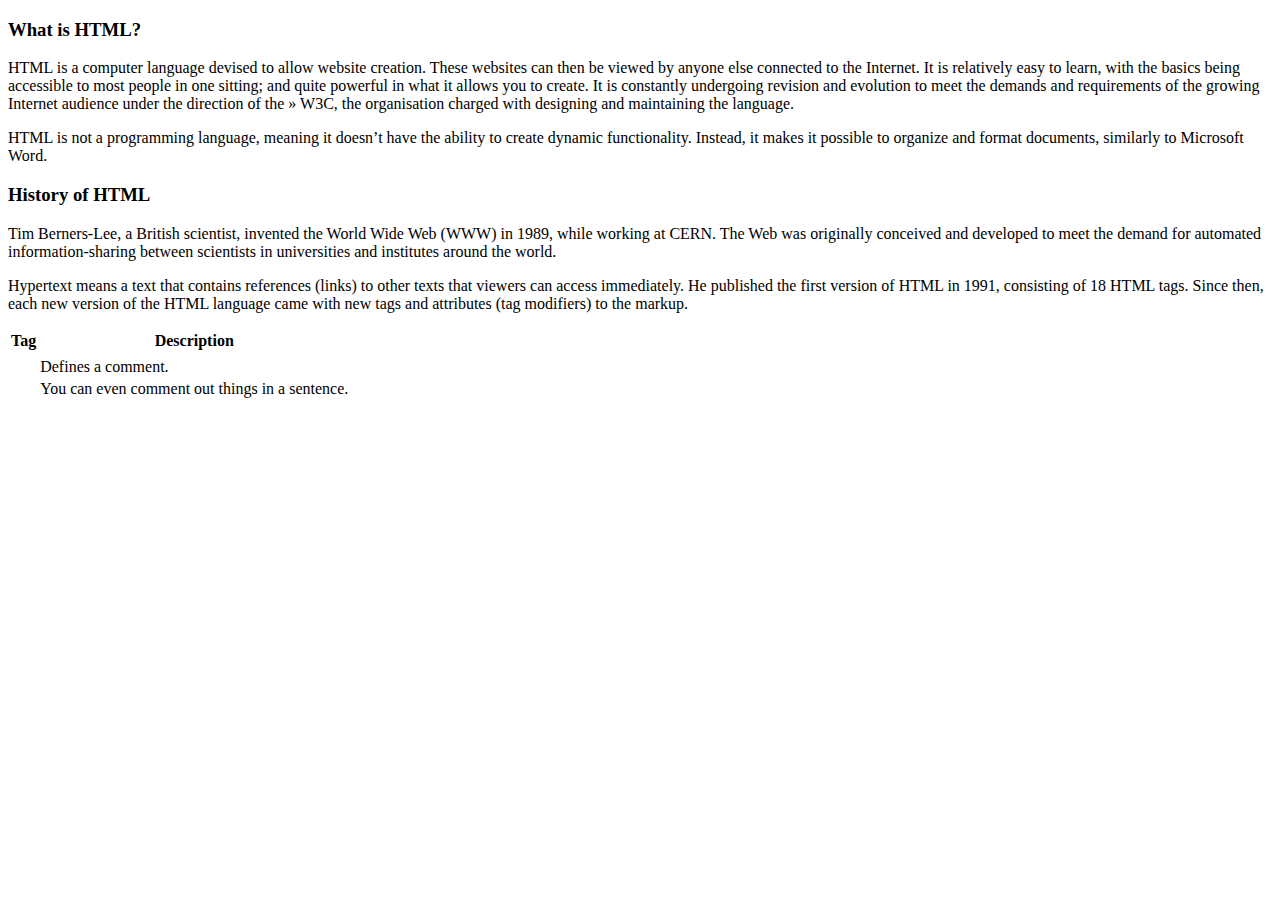
<file: html.html>
<!DOCTYPE html>
<html>
    <head>
        <title></title>
    </head>
    <body>
        <div class="top-content">
            <div class="content1">
                <h3>What is HTML?</h3>
                <p>
                    HTML is a computer language devised to allow website creation. These websites can then be viewed by anyone else connected to the Internet. It is relatively easy to learn, with the basics being accessible to most people in one sitting; and quite powerful in what it allows you to create. It is constantly undergoing revision and evolution to meet the demands and requirements of the growing Internet audience under the direction of the » W3C, the organisation charged with designing and maintaining the language.
                </p>

                <p>
                    HTML is not a programming language, meaning it doesn’t have the ability to create dynamic functionality. Instead, it makes it possible to organize and format documents, similarly to Microsoft Word.
                </p>
            </div>
            
            <div class="content2">
                <h3>History of HTML</h3>
                <p>
                    Tim Berners-Lee, a British scientist, invented the World Wide Web (WWW) in 1989, while working at CERN. The Web was originally conceived and developed to meet the demand for automated information-sharing between scientists in universities and institutes around the world.
                </p>
                <p>
                    Hypertext means a text that contains references (links) to other texts that viewers can access immediately. He published the first version of HTML in 1991, consisting of 18 HTML tags. Since then, each new version of the HTML language came with new tags and attributes (tag modifiers) to the markup. 
                </p>
            </div>
        </div>
        
        <!-- Please add if you have the time. Pasensya na po -->
        <div class="mid-content">
            <div class="tags">
                <table>
                    <thead>
                        <th><b>Tag</b></th>
                        <th><b>Description</b></th>
                    </thead>
                    <tbody>
                        <tr>
                            <td><u><!--...--></u></td>
                            <td><!DOCTYPE html></td>
                        </tr>
                        
                        <tr>
                            <td></td>
                            <td>Defines a comment.</td>
                        </tr>
                        
                        <tr> 
                            <td></td>
                            <td>You can even comment out things in <!-- the middle of --> a sentence.</td>
                            <td></td>
                        </tr>
                    </tbody>
                </table>
            </div>
            <div></div>
            <div></div>
            <div></div>
        </div>
    </body>
</html>
</file>
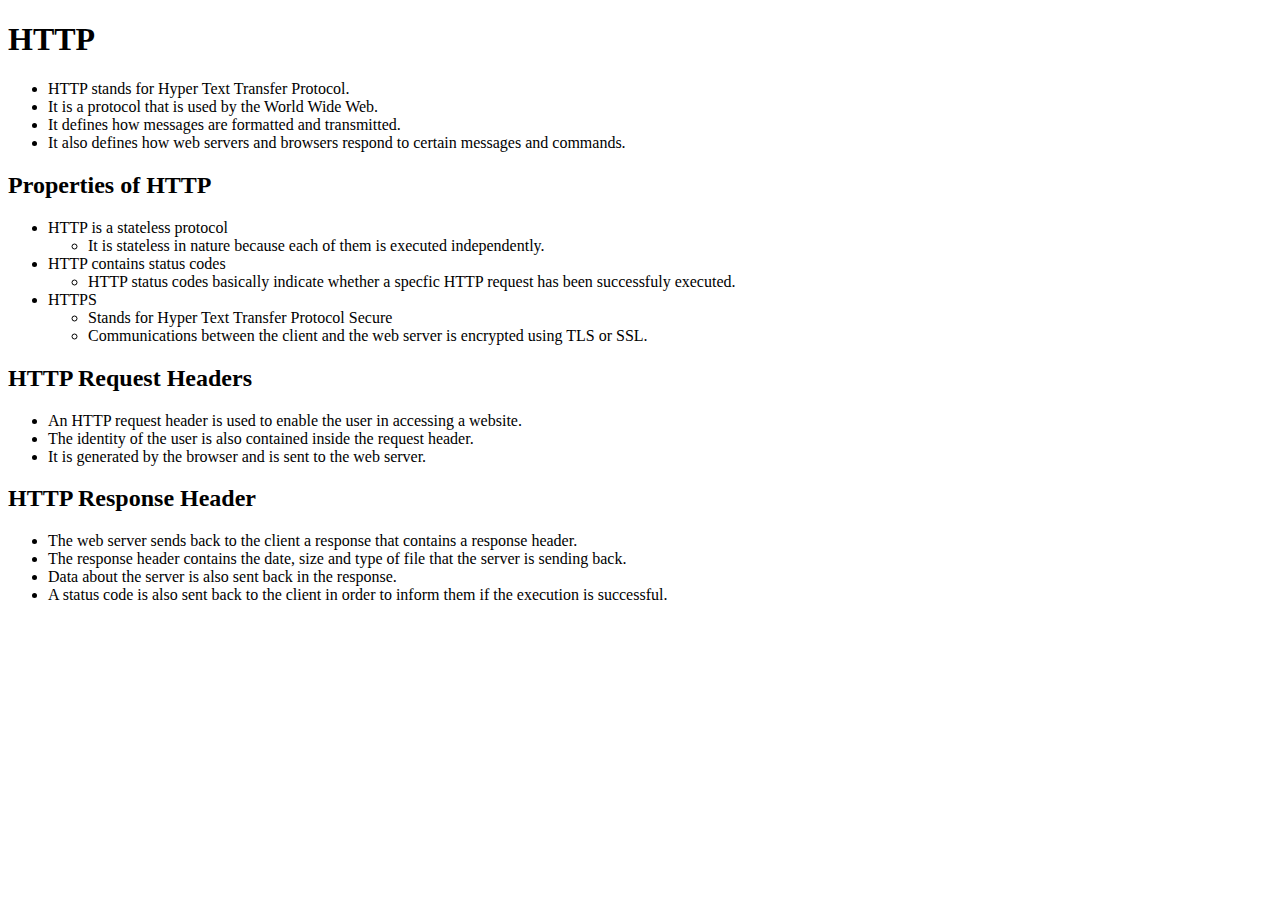
<file: http.html>
<!DOCTYPE html>
<html lang="en">
<head>
    <meta charset="UTF-8">
    <meta name="viewport" content="width=device-width, initial-scale=1.0">
    <meta http-equiv="X-UA-Compatible" content="ie=edge">
    <title>Document</title>
</head>
<body>
    <h1>HTTP</h1>
    <p>
        <ul>
            <li>HTTP stands for Hyper Text Transfer Protocol.</li>
            <li>It is a protocol that is used by the World Wide Web.</li>
            <li>It defines how messages are formatted and transmitted.</li>
            <li>It also defines how web servers and browsers respond to certain messages and commands.</li>
        </ul>
    </p>
    <h2>Properties of HTTP</h2>
    <p>
        <ul>
            <li>HTTP is a stateless protocol</li>
            <ul>
                <li>
                    It is stateless in nature because each of them is executed independently.
                </li>
            </ul>
            <li>HTTP contains status codes</li>
            <ul>
                <li>HTTP status codes basically indicate whether a specfic HTTP request has been successfuly executed.</li>
            </ul>
            <li>HTTPS</li>
            <ul>
                <li>Stands for Hyper Text Transfer Protocol Secure</li>
                <li>Communications between the client and the web server is encrypted using TLS or SSL.</li>
            </ul>
        </ul>
    </p>
    <h2>HTTP Request Headers</h2>
    <p>
        <ul>
            <li>An HTTP request header is used to enable the user in accessing a website.</li>
            <li>The identity of the user is also contained inside the request header.</li>
            <li>It is generated by the browser and is sent to the web server.</li>
        </ul>
    </p>
    <h2>HTTP Response Header</h2>
    <p>
        <ul>
            <li>The web server sends back to the client a response that contains a response header.</li>
            <li>The response header contains the date, size and type of file that the server is sending back.</li>
            <li>Data about the server is also sent back in the response.</li>
            <li>A status code is also sent back to the client in order to inform them if the execution is successful.</li>
        </ul>
    </p>
</body>
</html>
</file>
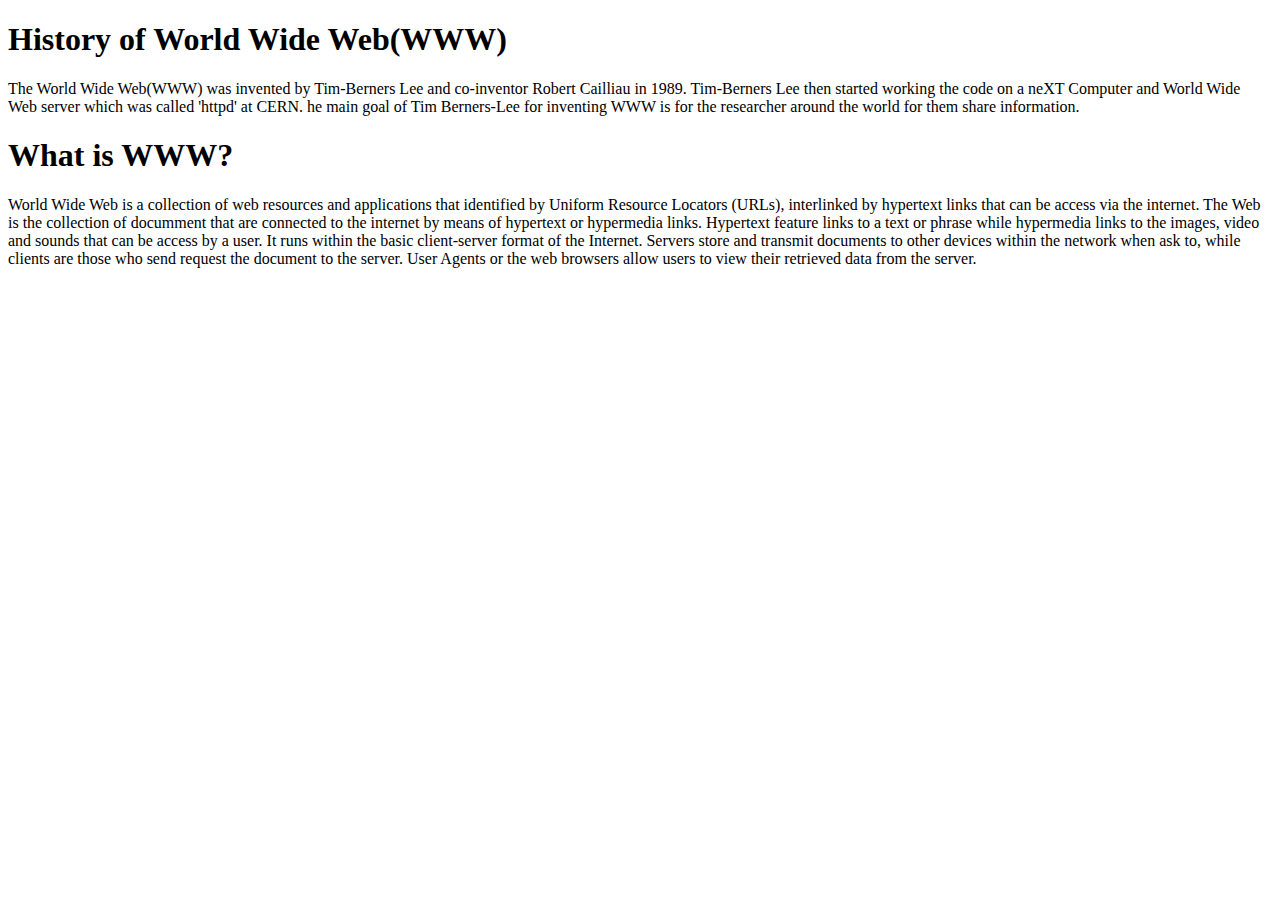
<file: World Wide Web.html>
<!DOCTYPE html>
<html>
<head><title>World Wide Web</title></head>

<body>
  <h1>History of World Wide Web(WWW)</h1>
    <p>The World Wide Web(WWW) was invented by Tim-Berners Lee and co-inventor Robert Cailliau in 1989.
    Tim-Berners Lee then started working the code on a neXT Computer and World Wide Web server which was called 'httpd' at CERN.
    he main goal of Tim Berners-Lee for inventing WWW is for the researcher around the world for them share information.</p>
  <h1>What is WWW?</h1>
    <p>World Wide Web is a collection of web resources and applications that identified by Uniform Resource Locators (URLs), interlinked by hypertext links that can be access via the internet.
    The Web is the collection of documment that are connected to the internet by means of hypertext or hypermedia links.
    Hypertext feature links to a text or phrase while hypermedia links to the images, video and sounds that can be access by a user.
    It runs within the basic client-server format of the Internet.
    Servers store and transmit documents to other devices within the network when ask to, while clients are those who send request the document to the server.
    User Agents or the web browsers allow users to view their retrieved data from the server. </p>
</body>

</html>
</file>
